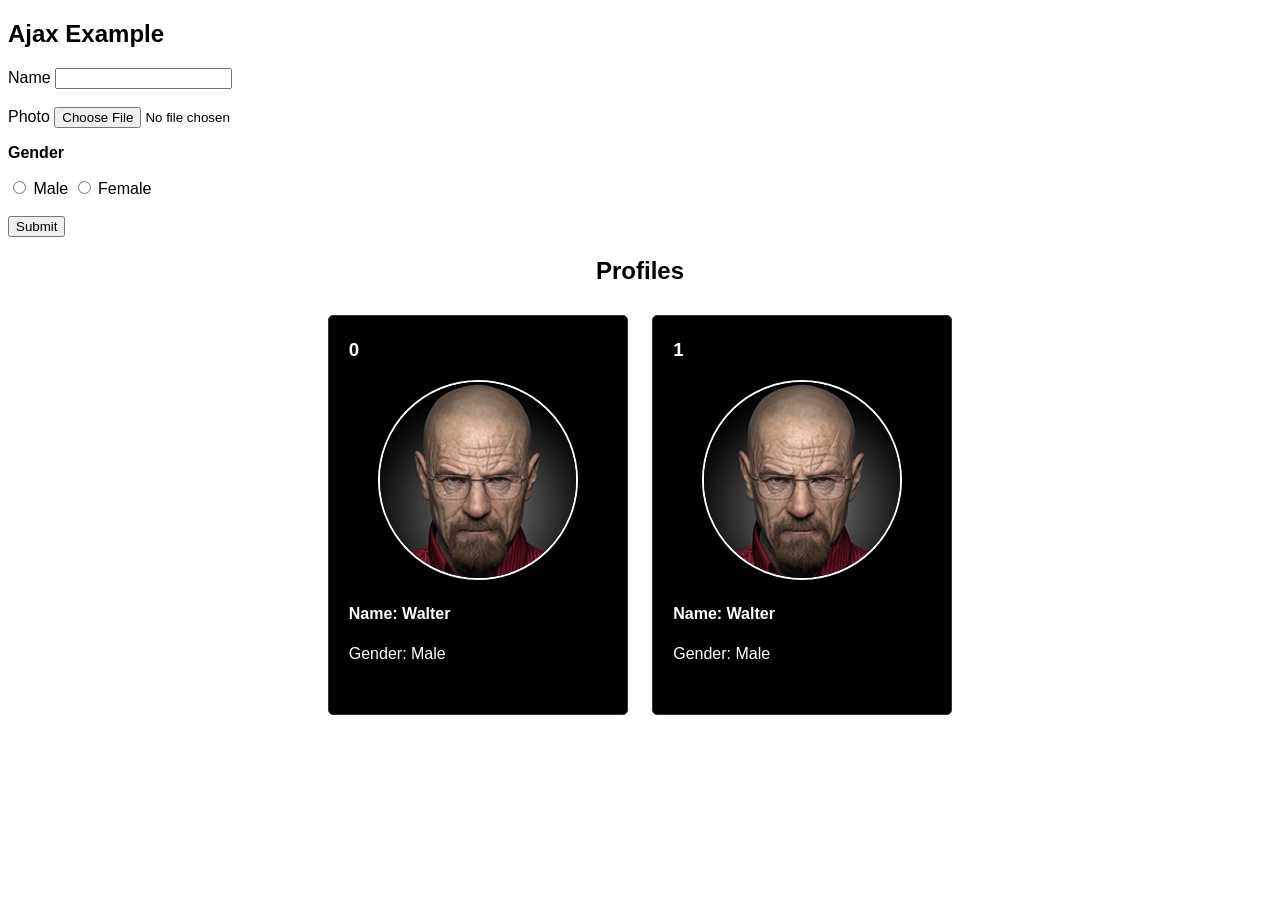
<file: final/index.html>
<!doctype html>
<html>
<head>
	<meta charset="utf-8">
	<meta http-equiv="X-UA-Compatible" content="IE=edge">
	<meta http-equiv="Cache-Control" content="no-cache, no-store, must-revalidate" />
	<meta http-equiv="Pragma" content="no-cache" />
	<meta http-equiv="Expires" content="0" />
	<title>Ajax Example</title>
	<script src="js/jquery.min.js"></script>
	<script src="js/ajax.js"></script>
	<style>
		* {
			font-family: sans-serif;
			box-sizing: border-box;
		}

		#profile {
			margin: 0px auto;
			text-align: center;
		}

		.person {
			width: 300px;
			padding: 5px 20px 20px 20px;
			display: inline-block;
			text-align: left;
			vertical-align: top;
			background-color: #000;
			color: #fff;
			border: 1px #333 solid;
			border-radius: 5px;
			margin: 10px;
			min-height: 400px;
		}

		.person .profileImage {
			text-align: center;
		}

		.person img {
			width: 200px;
			border-radius: 50%;
			border: 2px #fff solid;
		}

		.person h5 {
			margin: 10px 0px 0px 0px;
		}

		.person h5+p {
			margin: 0px;
		}

	</style>
</head>
<body>
	<h2>Ajax Example</h2>
	<form method="post" enctype="multipart/form-data">
		<label>Name
			<input type="text" name="name" required><br>
		</label>
		<br>
		<label>Photo
			<input type="file" name="photo" required><br>
		</label>
		<p><b>Gender</b></p>
		<label><input type="radio" name="gender" value="Male" required> Male
		</label>
		<label><input type="radio" name="gender" value="Female" required> Female<br>
		</label>
		<br>
		<input type="submit" name="submit" value="Submit" id="submit">
	</form>
	<div id="profile">
		<h2>Profiles</h2>
		<div class="person" id="p0">
			<h3>0</h3>
			<div class="profileImage">
				<img src="img/1.jpg">
			</div>
			<h4>Name: Walter</h4>
			<p>Gender: Male</p>
		</div>
	</div>
</body>
</html>
</file>
